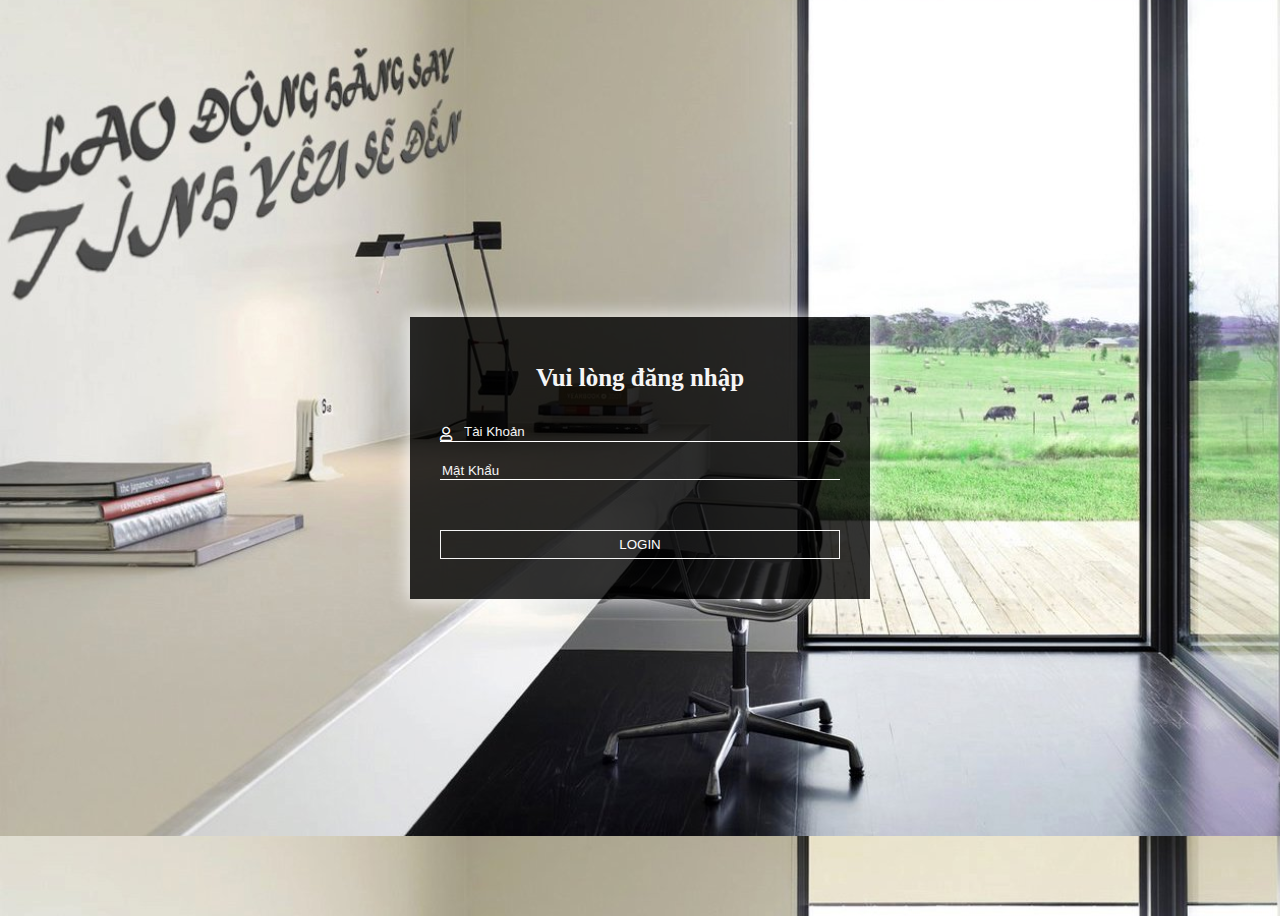
<file: index.html>
<!DOCTYPE html>
<html lang="en">
  <head>
    <meta charset="UTF-8" />
    <meta name="viewport" content="width=device-width, initial-scale=1.0" />
    <title>Hệ Thống Quản Lý Rikkei</title>
    <script>
      let userLogin = localStorage.getItem("userLogin");
      if (!userLogin) {
        window.location.href = "/login";
      }
    </script>
    <link rel="stylesheet" href="style.css" />
    <link
      href="https://cdn.jsdelivr.net/npm/bootstrap@5.3.3/dist/css/bootstrap.min.css"
      rel="stylesheet"
      integrity="sha384-QWTKZyjpPEjISv5WaRU9OFeRpok6YctnYmDr5pNlyT2bRjXh0JMhjY6hW+ALEwIH"
      crossorigin="anonymous"
    />
  </head>
  <body>
    <div class="container-fluid p-0">
      <header
        class="d-flex justify-content-between align-items-center p-3 border-bottom"
      >
        <div class="logo">
          <a href="/"> <img src="/img/logo.png" alt="Logo Rikkei Academy" /></a>
        </div>
        <h1 class="text-center flex-grow-1">HỆ THỐNG QUẢN LÝ CỦA RIKKEI</h1>
        <div class="d-flex align-items-center">
          <p class="mb-0 me-3">Xin chào: <b class="nickNameLogin"></b></p>
          <!-- Button trigger modal -->
          <button
            type="button"
            class="btn btn-sm btn-outline-secondary"
            data-bs-toggle="modal"
            data-bs-target="#exampleModal"
          >
            Đăng Xuất
          </button>

          <!-- Modal -->
          <div
            class="modal fade"
            id="exampleModal"
            tabindex="-1"
            aria-labelledby="exampleModalLabel"
            aria-hidden="true"
          >
            <div class="modal-dialog">
              <div class="modal-content">
                <div class="modal-header">
                  <h1 class="modal-title fs-5" id="exampleModalLabel">
                    Thông Báo
                  </h1>
                  <button
                    type="button"
                    class="btn-close"
                    data-bs-dismiss="modal"
                    aria-label="Close"
                  ></button>
                </div>
                <div class="modal-body">
                  <b class="nickNameLogin">
                    Bạn có thực sự muốn đăng xuất khỏi trang quản lý không ?</b
                  >
                </div>
                <div class="modal-footer">
                  <button
                    type="button"
                    class="btn btn-secondary"
                    data-bs-dismiss="modal"
                  >
                    Tiếp tục ở lại
                  </button>
                  <button
                    type="button"
                    class="btn btn-primary"
                    onclick="localStorage.removeItem('userLogin'); window.location.href = '/login';"
                  >
                    Vẫn Đăng Xuất
                  </button>
                </div>
              </div>
            </div>
          </div>
        </div>
      </header>

      <div class="row">
        <nav class="col-md-2 col-lg-2 bg-light sidebar">
          <ul class="nav flex-column p-3">
            <li class="nav-item">
              <a class="nav-link active btn btn-outline-success me-2" href="/"
                >Trang Chủ</a
              >
            </li>
            <li class="nav-item">
              <a class="nav-link active" href="/categorymanager"
                >Quản Lý Danh Mục</a
              >
            </li>
            <li class="nav-item">
              <a class="nav-link active" href="/productmanager"
                >Quản Lý Sản Phẩm</a
              >
            </li>
            <li class="nav-item">
              <a class="nav-link active" href="/usermanager"
                >Quản lý tài khoản</a
              >
            </li>
          </ul>
        </nav>

        <main class="col-md-10 col-lg-10 p-4">
          <h2 class="text-center">Tổng Quan Dữ Liệu</h2>
          <div class="accordion" id="accordionExample">
            <div class="accordion-item">
              <h2 class="accordion-header" id="headingOne">
                <button
                  class="accordion-button"
                  type="button"
                  data-bs-toggle="collapse"
                  data-bs-target="#collapseOne"
                  aria-expanded="true"
                  aria-controls="collapseOne"
                >
                  #Thống Kê Danh Mục
                </button>
              </h2>
              <div
                id="collapseOne"
                class="accordion-collapse collapse show"
                aria-labelledby="headingOne"
                data-bs-parent="#accordionExample"
              >
                <div class="accordion-body">
                  <p>
                    <i>- Tổng Số Danh Mục Đang Có:</i>
                    <span class="float-end"
                      ><b id="totalCategories" class="nickNameLogin"></b
                    ></span>
                  </p>
                </div>
              </div>
            </div>
            <div class="accordion-item">
              <h2 class="accordion-header" id="headingTwo">
                <button
                  class="accordion-button collapsed"
                  type="button"
                  data-bs-toggle="collapse"
                  data-bs-target="#collapseTwo"
                  aria-expanded="false"
                  aria-controls="collapseTwo"
                >
                  <b>#Thống Kê Sản Phẩm</b>
                </button>
              </h2>
              <div
                id="collapseTwo"
                class="accordion-collapse collapse"
                aria-labelledby="headingTwo"
                data-bs-parent="#accordionExample"
              >
                <div class="accordion-body">
                  <p>
                    <i>- Tổng số Sản Phẩm</i>
                    <span class="float-end"
                      ><b id="totalProducts" class="nickNameLogin"></b
                    ></span>
                  </p>
                  <p>
                    <i>- Số Sản Phẩm Mở Bán:</i>
                    <span class="float-end"><b id="sellingProducts"></b></span>
                  </p>
                  <p>
                    <i>- Số Sản Ngưng Bán:</i>
                    <span class="float-end"><b id="stoppedProducts"></b></span>
                  </p>
                  <p>
                    <i>- Số Sản phẩm dự kiến Bán:</i>
                    <span class="float-end"><b id="pendingProducts"></b></span>
                  </p>
                </div>
              </div>
            </div>
            <div class="accordion-item">
              <h2 class="accordion-header" id="headingThree">
                <button
                  class="accordion-button collapsed"
                  type="button"
                  data-bs-toggle="collapse"
                  data-bs-target="#collapseThree"
                  aria-expanded="false"
                  aria-controls="collapseThree"
                >
                  <b>#Thống Kê Tài Khoản</b>
                </button>
              </h2>
              <div
                id="collapseThree"
                class="accordion-collapse collapse"
                aria-labelledby="headingThree"
                data-bs-parent="#accordionExample"
              >
                <div class="accordion-body">
                  <p>
                    <i>- Tổng số Tài Khoản:</i>
                    <span class="float-end"
                      ><b id="totalAccounts" class="nickNameLogin"></b
                    ></span>
                  </p>
                  <p>
                    <i>- Số tài khoản bình thường:</i>
                    <span class="float-end"><b id="normalAccounts"></b></span>
                  </p>
                  <p>
                    <i>- Số tài khoản đang bị khóa</i>
                    <span class="float-end"><b id="blockedAccounts"></b></span>
                  </p>
                </div>
              </div>
            </div>
          </div>
        </main>
      </div>

      <footer class="border-top pt-2 text-center">
        <small>Copyright Rikkei Academy @2023</small>
      </footer>
    </div>
    <script>
      let user = JSON.parse(localStorage.getItem("userLogin"));
      document.querySelector(".nickNameLogin").innerText = user.nickName;
    </script>
    <script src="main.js"></script>
    <script src="https://cdn.jsdelivr.net/npm/bootstrap@5.3.3/dist/js/bootstrap.bundle.min.js"></script>
  </body>
</html>
</file>
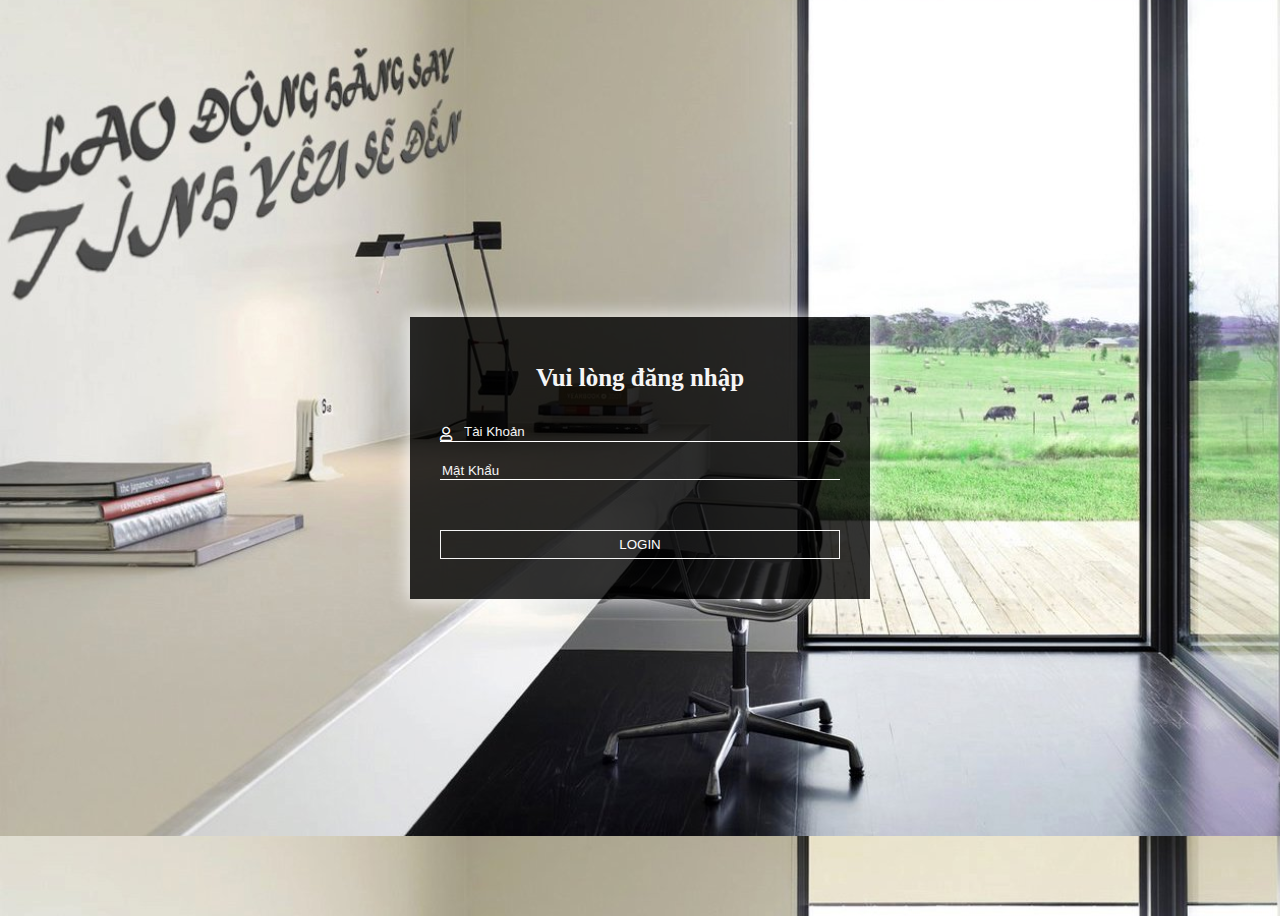
<file: categorymanager/index.html>
<!DOCTYPE html>
<html lang="en">
  <head>
    <meta charset="UTF-8" />
    <meta name="viewport" content="width=device-width, initial-scale=1.0" />
    <title>Hệ Thống Quản Lý Sinh Viên Rikkei</title>
    <script src="categorymanager.js" defer></script>
    <script>
      let userLogin = localStorage.getItem("userLogin");
      if (!userLogin) {
        window.location.href = "/login";
      }
    </script>
    <link
      href="https://cdn.jsdelivr.net/npm/bootstrap@5.3.3/dist/css/bootstrap.min.css"
      rel="stylesheet"
      integrity="sha384-QWTKZyjpPEjISv5WaRU9OFeRpok6YctnYmDr5pNlyT2bRjXh0JMhjY6hW+ALEwIH"
      crossorigin="anonymous"
    />
     <link rel="stylesheet" href="categorymanager.css" />
    <!-- <link rel="stylesheet" href="/css/style.css" /> -->
  </head>
  <body>
    <div class="container-fluid p-0">
      <header
        class="d-flex justify-content-between align-items-center p-3 border-bottom"
      >
        <div class="logo">
          <a href="/"> <img src="/img/logo.png" alt="Logo Rikkei Academy" /></a>
        </div>
        <h1 class="text-center flex-grow-1">HỆ THỐNG QUẢN LÝ CỦA RIKKEI</h1>
        <div class="d-flex align-items-center">
          <p class="mb-0 me-3">Xin chào: <b class="nickNameLogin"></b></p>
          <!-- Button trigger modal -->
          <button
            type="button"
            class="btn btn-sm btn-outline-secondary"
            data-bs-toggle="modal"
            data-bs-target="#exampleModal"
          >
            Đăng Xuất
          </button>

          <!-- Modal -->
          <div
            class="modal fade"
            id="exampleModal"
            tabindex="-1"
            aria-labelledby="exampleModalLabel"
            aria-hidden="true"
          >
            <div class="modal-dialog">
              <div class="modal-content">
                <div class="modal-header">
                  <h1 class="modal-title fs-5" id="exampleModalLabel">
                    Thông Báo
                  </h1>
                  <button
                    type="button"
                    class="btn-close"
                    data-bs-dismiss="modal"
                    aria-label="Close"
                  ></button>
                </div>
                <div class="modal-body">
                  <b class="nickNameLogin">
                    Bạn có thực sự muốn đăng xuất khỏi trang quản lý không ?</b
                  >
                </div>
                <div class="modal-footer">
                  <button
                    type="button"
                    class="btn btn-secondary"
                    data-bs-dismiss="modal"
                  >
                    Tiếp tục ở lại
                  </button>
                  <button
                    type="button"
                    class="btn btn-primary"
                    onclick="localStorage.removeItem('userLogin'); window.location.href = '/login';"
                  >
                    Vẫn Đăng Xuất
                  </button>
                </div>
              </div>
            </div>
          </div>
        </div>
      </header>

      <div class="row">
        <nav class="col-md-2 col-lg-2 bg-light sidebar">
          <ul class="nav flex-column p-3">
            <li class="nav-item">
              <a class="nav-link active" href="/">
                Trang Chủ
              </a>
            </li>
            <li class="nav-item">
              <a class="nav-link active btn btn-outline-success me-2" href="">
                 Quản Lý Danh Mục
              </a>
            </li>
            <li class="nav-item">
              <a class="nav-link active" href="/productmanager">
                 Quản Lý Sản Phẩm
              </a>
            </li>
            <li class="nav-item">
              <a class="nav-link active" href="/usermanager">
                 Quản lý tài khoản
              </a>
            </li>
          </ul>
        </nav>

        <main class="col-md-10 col-lg-10 p-4">
          
          <div class="content_box">
            <h2 class="h2-title">Quản Lý Danh Mục</h2>
            <button class="btn btn-success" onclick="showAddModal()">
              Thêm Danh Mục
            </button>
            <input
              type="text"
              id="searchInput"
              placeholder="Tìm kiếm"
              oninput="searchCategories()"
              class="form-control my-3"
            />
            <select
              id="sortOptions"
              onchange="sortCategories()"
              class="form-select mb-3"
            >
              <option value="name">Sắp xếp theo tên</option>
              <option value="createdAt">Sắp xếp theo^^</option>
            </select>
            <table class="table table-success table-striped">
              <thead>
                <tr>
                  <th>#</th>
                  <th>Tên Danh Mục</th>
                  <th>Hành Động</th>
                </tr>
              </thead>
              <tbody id="categoryList"></tbody>
            </table>
            <div class="pagination">
              <button class="btn btn-light" onclick="prevPage()">Prev</button>
              <span id="pageInfo"></span>
              <button class="btn btn-light" onclick="nextPage()">Next</button>
            </div>
          </div>
        </main>
    <div id="addEditModal" class="modal">
      <div class="modal-content">
        <span class="close" onclick="hideAddEditModal()">&times;</span>
        <h2 id="modalTitle">Thêm Danh Mục</h2>
        <form id="categoryForm" onsubmit="submitCategoryForm(event)">
          <input type="hidden" id="categoryId" />
          <div class="mb-3">
            <label for="categoryName" class="form-label">Tên Danh Mục</label>
            <input
              type="text"
              id="categoryName"
              class="form-control"
              required
            />
          </div>
          <button type="submit" class="btn btn-primary">Lưu</button>
        </main>
      </div>
      <footer class="border-top pt-2 text-center">
        <small>Copyright Rikkei Academy @2023</small>
      </footer>
    </div>
    <script>
      let user = JSON.parse(localStorage.getItem("userLogin"));
      document.querySelector(".nickNameLogin").innerText = user.nickName;
    </script>
    <script src="https://cdn.jsdelivr.net/npm/bootstrap@5.3.3/dist/js/bootstrap.bundle.min.js"></script>
  </body>
</html>
</file>
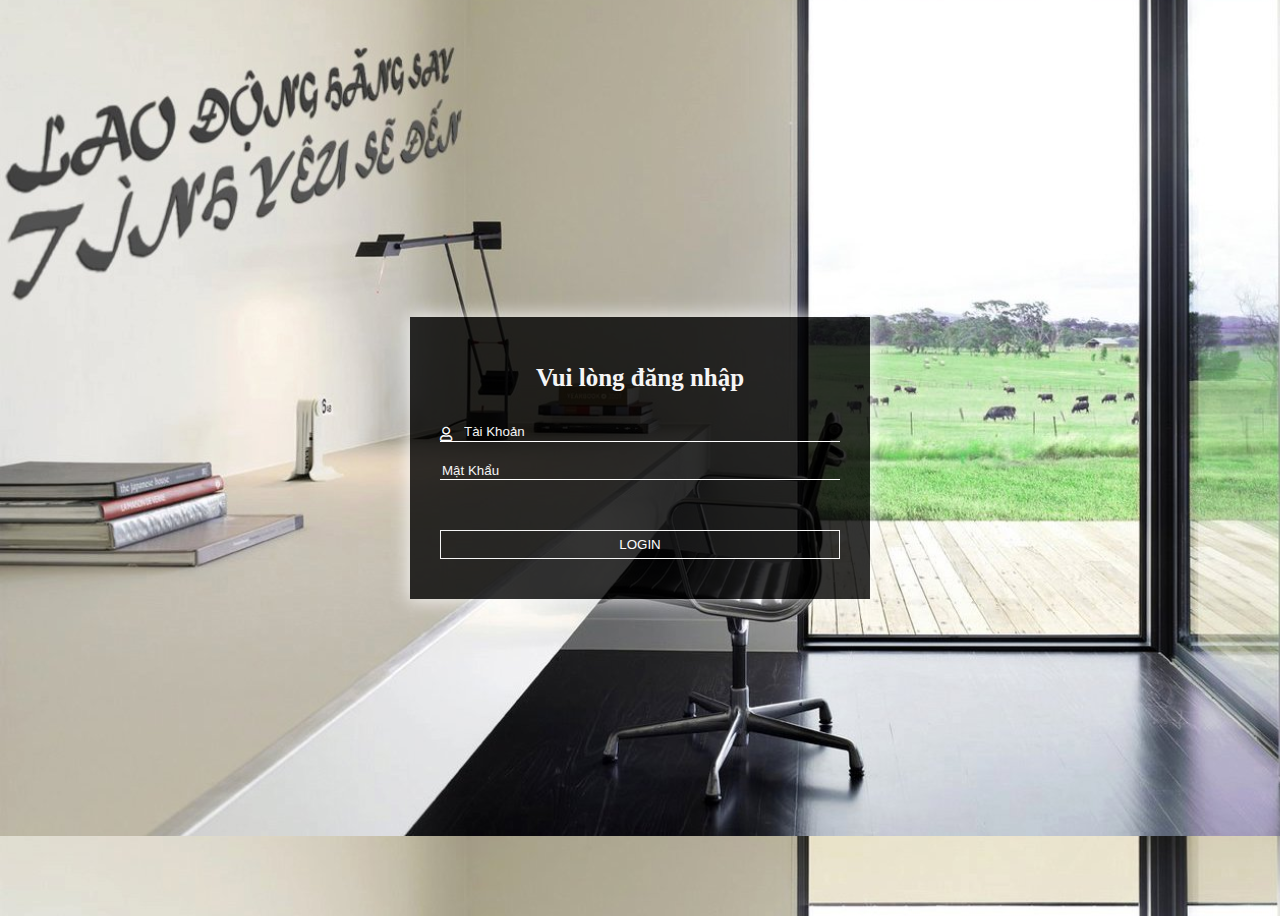
<file: img/index.html>
<!DOCTYPE html>
<html lang="en">
  <head>
    <meta charset="UTF-8" />
    <meta name="viewport" content="width=device-width, initial-scale=1.0" />
    <title>Document</title>
    <script>
      window.location.href = "../index.html";
    </script>
  </head>
  <body></body>
</html>
</file>
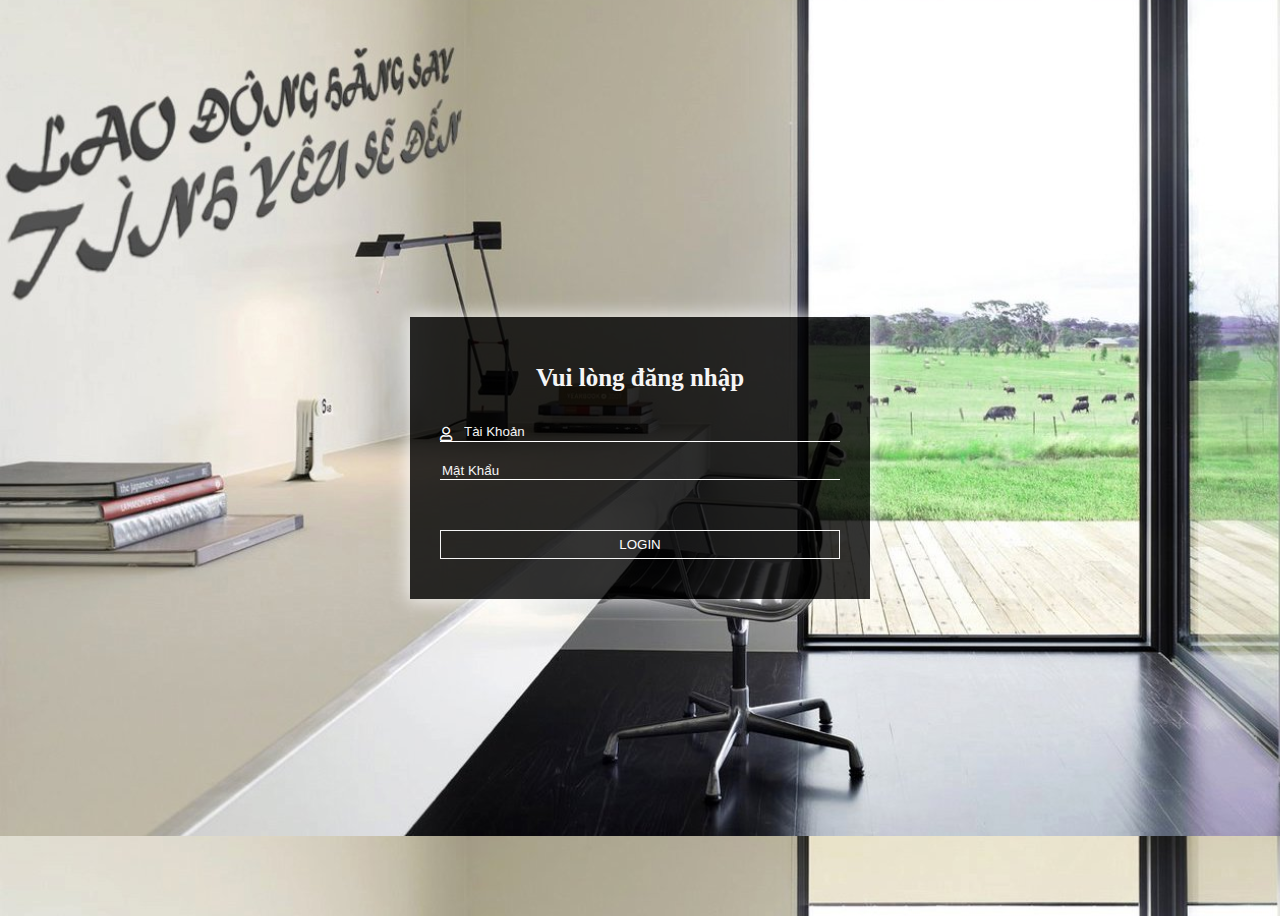
<file: login/index.html>
<!DOCTYPE html>
<html lang="en">
  <head>
    <meta charset="UTF-8" />
    <meta name="viewport" content="width=device-width, initial-scale=1.0" />
    <title>Đăng Nhập</title>
    <script src="main.js"></script>
    <script>
      //kiểm tra xem đã đăng nhập chưa, nếu rồi thì chuyển sang trang chủ
      let userLogin = localStorage.getItem("userLogin");
      if (userLogin) {
        window.location.href = "/";
      }
    </script>
    <link rel="stylesheet" href="style.css" />

    <link
      rel="stylesheet"
      href="https://pro.fontawesome.com/releases/v5.10.0/css/all.css"
    />
  </head>
  <body>
   <div id="wrapper">
        <form onsubmit="login(event)" action="" id="form-login">
          <h1 class="form-heading">Vui lòng đăng nhập</h1>
          <div class="form-group">
            <i class="far fa-user"></i>
            <input
              name="userName"
              type="text"
              class="form-input"
              placeholder="Tài Khoản"
            />
          </div>
          <div class="form-group">
            <input
              name="password"
              type="password"
              class="form-input"
              placeholder="Mật Khẩu"
            />
          </div>
          <button type="submit" class="form-submit">login</button>
   </div>
    </form>
  </body>
  <!-- <script src="https://code.jquery.com/jquery-3.6.0.js"></script> -->
  <!-- <script src="../js/app.js"></script> -->
</html>
</file>
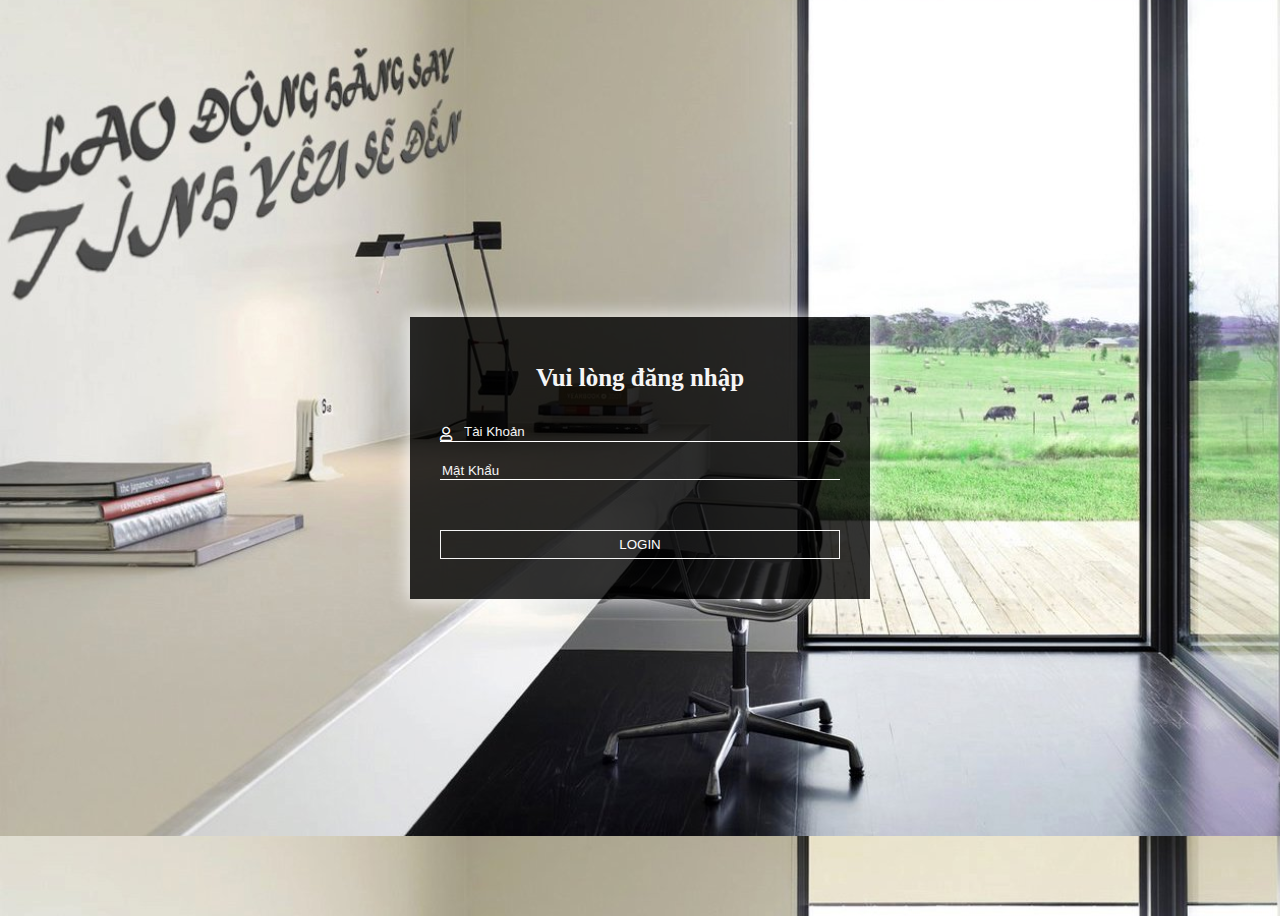
<file: productmanager/index.html>
<!DOCTYPE html>
<html lang="en">
  <head>
    <meta charset="UTF-8" />
    <meta name="viewport" content="width=device-width, initial-scale=1.0" />
    <title>Hệ Thống Quản Lý Sinh Viên Rikkei</title>
    <script src="productmanager.js" defer></script>
    <script>
      let userLogin = localStorage.getItem("userLogin");
      if (!userLogin) {
        window.location.href = "/login";
      }
    </script>
    <link
      href="https://cdn.jsdelivr.net/npm/bootstrap@5.3.3/dist/css/bootstrap.min.css"
      rel="stylesheet"
      integrity="sha384-QWTKZyjpPEjISv5WaRU9OFeRpok6YctnYmDr5pNlyT2bRjXh0JMhjY6hW+ALEwIH"
      crossorigin="anonymous"
    />
    <link rel="stylesheet" href="productmanager.css" />
    <!-- <link rel="stylesheet" href="/css/style.css" /> -->
  </head>
  <body>
    <div class="container-fluid p-0">
      <header
        class="d-flex justify-content-between align-items-center p-3 border-bottom"
      >
        <div class="logo">
          <a href="/"> <img src="/img/logo.png" alt="Logo Rikkei Academy" /></a>
        </div>
        <h1 class="text-center flex-grow-1">HỆ THỐNG QUẢN LÝ CỦA RIKKEI</h1>
        <div class="d-flex align-items-center">
          <p class="mb-0 me-3">Xin chào: <b class="nickNameLogin"></b></p>
          <!-- Button trigger modal -->
          <button
            type="button"
            class="btn btn-sm btn-outline-secondary"
            data-bs-toggle="modal"
            data-bs-target="#exampleModal"
          >
            Đăng Xuất
          </button>

          <!-- Modal -->
          <div
            class="modal fade"
            id="exampleModal"
            tabindex="-1"
            aria-labelledby="exampleModalLabel"
            aria-hidden="true"
          >
            <div class="modal-dialog">
              <div class="modal-content">
                <div class="modal-header">
                  <h1 class="modal-title fs-5" id="exampleModalLabel">
                    Thông Báo
                  </h1>
                  <button
                    type="button"
                    class="btn-close"
                    data-bs-dismiss="modal"
                    aria-label="Close"
                  ></button>
                </div>
                <div class="modal-body">
                  <b class="nickNameLogin">
                    Bạn có thực sự muốn đăng xuất khỏi trang quản lý không ?</b
                  >
                </div>
                <div class="modal-footer">
                  <button
                    type="button"
                    class="btn btn-secondary"
                    data-bs-dismiss="modal"
                  >
                    Tiếp tục ở lại
                  </button>
                  <button
                    type="button"
                    class="btn btn-primary"
                    onclick="localStorage.removeItem('userLogin'); window.location.href = '/login';"
                  >
                    Vẫn Đăng Xuất
                  </button>
                </div>
              </div>
            </div>
          </div>
        </div>
      </header>

      <div class="row">
        <nav class="col-md-2 col-lg-2 bg-light sidebar">
          <ul class="nav flex-column p-3">
            <li class="nav-item">
              <a class="nav-link active" href="/"> Trang Chủ </a>
            </li>
            <li class="nav-item">
              <a class="nav-link active" href="/categorymanager">
                Quản lý Danh Mục
              </a>
            </li>
            <li class="nav-item">
              <a class="nav-link active btn btn-outline-success me-2" href="">
                Quản Lý Sản Phẩm
              </a>
            </li>
            <li class="nav-item">
              <a class="nav-link active" href="/usermanager">
                Quản lý tài khoản
              </a>
            </li>
          </ul>
        </nav>

        <main class="col-md-10 col-lg-10 p-4">
          <div class="content_box">
            <h2>Quản Lý Sản Phẩm</h2>
            <button class="btn btn-success" onclick="showAddModal()">
              Thêm Sản Phẩm
            </button>
            <input
              type="text"
              id="searchInput"
              placeholder="Tìm kiếm"
              oninput="searchProducts()"
              class="form-control my-3"
            />
            <select
              id="sortOptions"
              onchange="sortProducts()"
              class="form-select mb-3"
            >
              <option value="name">Sắp xếp theo tên</option>
              <option value="status">Sắp xếp theo trạng thái</option>
            </select>
            <table class="table table-success table-striped">
              <thead>
                <tr>
                  <th>#</th>
                  <th>Tên Sản Phẩm</th>
                  <th>Danh Mục</th>
                  <th>Trạng Thái</th>
                  <th>Hành Động</th>
                </tr>
              </thead>
              <tbody id="productList"></tbody>
            </table>
            <div class="pagination">
              <button class="btn btn-light" onclick="prevPage()">Prev</button>
              <span id="pageInfo"></span>
              <button class="btn btn-light" onclick="nextPage()">Next</button>
            </div>
          </div>
        </main>
        <div id="addEditModal" class="modal">
          <div class="modal-content">
            <span class="close" onclick="hideAddEditModal()">&times;</span>
            <h2 id="modalTitle">Thêm Sản Phẩm</h2>
            <form id="productForm" onsubmit="submitProductForm(event)">
              <input type="hidden" id="productId" />
              <div class="mb-3">
                <label for="productName" class="form-label">Tên Sản Phẩm</label>
                <input
                  type="text"
                  id="productName"
                  class="form-control"
                  required
                />
              </div>
              <div class="mb-3">
                <label for="productCategory" class="form-label">Danh Mục</label>
                <select
                  id="productCategory"
                  class="form-select"
                  required
                ></select>
              </div>
              <div class="mb-3">
                <label for="productStatus" class="form-label">Trạng Thái</label>
                <select id="productStatus" class="form-select" required>
                  <option class="text-success" value="sellingProducts">
                    Đang Bán
                  </option>
                  <option
                    class="text-danger text-decoration-line-through"
                    value="stoppedProducts"
                  >
                    Đã Kết Thúc
                  </option>
                  <option class="text-warning" value="Sắp Mở">Sắp Mở</option>
                </select>
              </div>
              <button type="submit" class="btn btn-primary">Lưu</button>
            </form>
          </div>
        </div>
      </div>

      <footer class="border-top pt-2 text-center">
        <small>Copyright Rikkei Academy @2023</small>
      </footer>
    </div>
    <script>
      let user = JSON.parse(localStorage.getItem("userLogin"));
      document.querySelector(".nickNameLogin").innerText = user.nickName;
    </script>
    <script src="https://cdn.jsdelivr.net/npm/bootstrap@5.3.3/dist/js/bootstrap.bundle.min.js"></script>
  </body>
</html>
</file>
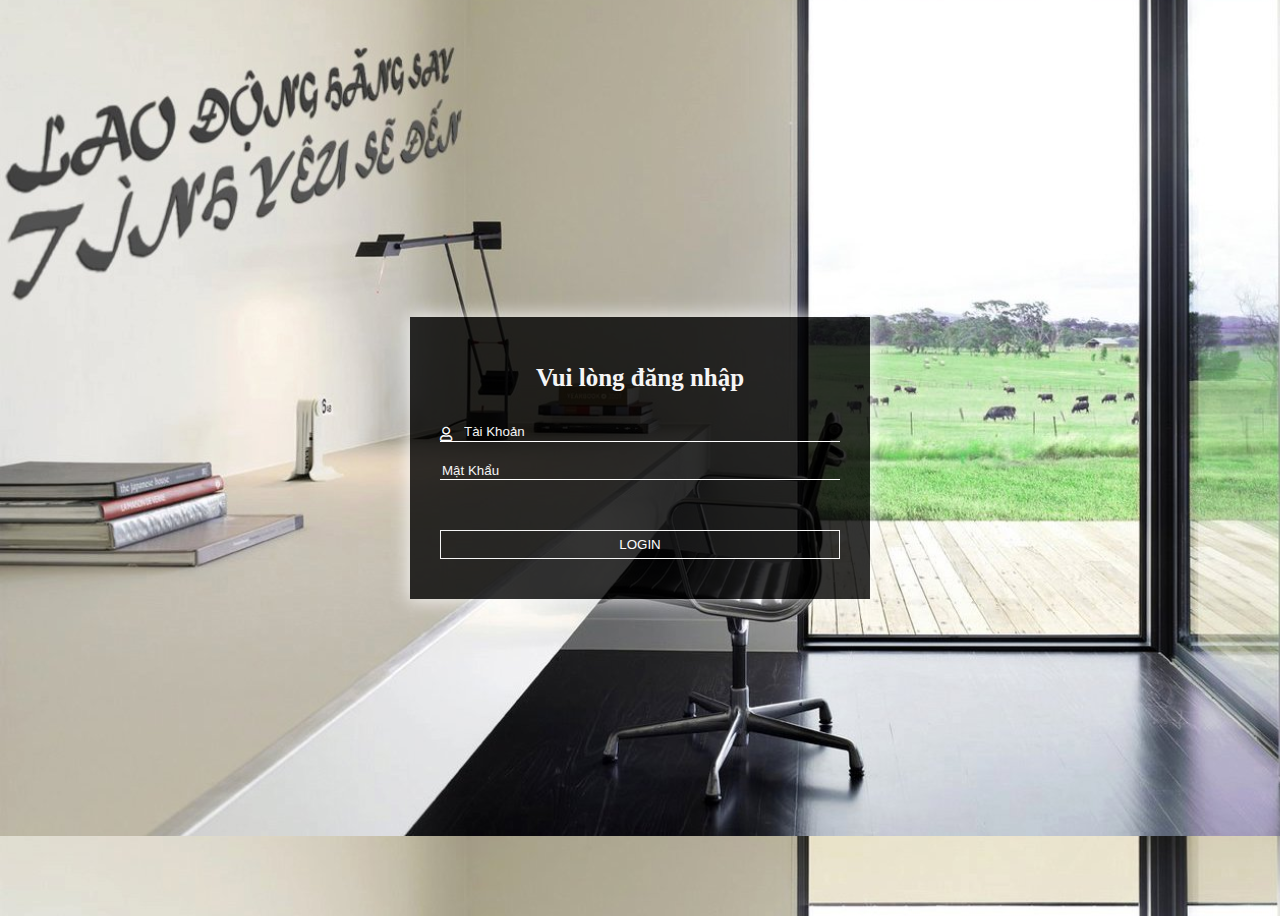
<file: usermanager/index.html>
<!DOCTYPE html>
<html lang="en">
  <head>
    <meta charset="UTF-8" />
    <meta name="viewport" content="width=device-width, initial-scale=1.0" />
    <title>Quản Lý Tài Khoản</title>
    <script>
      let userLogin = localStorage.getItem("userLogin");
      if (!userLogin) {
        window.location.href = "/login";
      }
    </script>
    <link rel="stylesheet" href="usermanager.css" />
    <script src="usermanager.js" defer></script>
    <link
      href="https://cdn.jsdelivr.net/npm/bootstrap@5.3.3/dist/css/bootstrap.min.css"
      rel="stylesheet"
      integrity="sha384-QWTKZyjpPEjISv5WaRU9OFeRpok6YctnYmDr5pNlyT2bRjXh0JMhjY6hW+ALEwIH"
      crossorigin="anonymous"
    />
  </head>
  <body>
    <div class="container-fluid p-0">
      <header
        class="d-flex justify-content-between align-items-center p-3 border-bottom"
      >
        <div class="logo">
          <a href="/">
            <img src="../img/logo.png" alt="Logo Rikkei Academy"
          /></a>
        </div>
        <h1 class="text-center flex-grow-1">HỆ THỐNG QUẢN LÝ CỦA RIKKEI</h1>
        <div class="d-flex align-items-center">
          <p class="mb-0 me-3">Xin chào: <b class="userNameLogin"></b></p>
          <!-- Button trigger modal -->
          <button
            type="button"
            class="btn btn-sm btn-outline-secondary"
            data-bs-toggle="modal"
            data-bs-target="#exampleModal"
          >
            Đăng Xuất
          </button>

          <!-- Modal -->
          <div
            class="modal fade"
            id="exampleModal"
            tabindex="-1"
            aria-labelledby="exampleModalLabel"
            aria-hidden="true"
          >
            <div class="modal-dialog">
              <div class="modal-content">
                <div class="modal-header">
                  <h1 class="modal-title fs-5" id="exampleModalLabel">
                    Thông Báo
                  </h1>
                  <button
                    type="button"
                    class="btn-close"
                    data-bs-dismiss="modal"
                    aria-label="Close"
                  ></button>
                </div>
                <div class="modal-body">
                  <b class="nickNameLogin">
                    Bạn có thực sự muốn đăng xuất khỏi trang quản lý không ?</b
                  >
                </div>
                <div class="modal-footer">
                  <button
                    type="button"
                    class="btn btn-secondary"
                    data-bs-dismiss="modal"
                  >
                    Tiếp tục ở lại
                  </button>
                  <button
                    type="button"
                    class="btn btn-primary"
                    onclick="localStorage.removeItem('userLogin'); window.location.href = '/login';"
                  >
                    Vẫn Đăng Xuất
                  </button>
                </div>
              </div>
            </div>
          </div>
        </div>
      </header>

      <div class="row">
        <nav class="col-md-2 col-lg-2 bg-light sidebar">
          <ul class="nav flex-column p-3">
            <li class="nav-item">
              <a class="nav-link active" href="/">Trang Chủ</a>
            </li>
            <li class="nav-item">
              <a class="nav-link active" href="/categorymanager"
                >Quản Lý Danh Mục</a
              >
            </li>
            <li class="nav-item">
              <a class="nav-link active" href="/productmanager"
                >Quản Lý Sản Phẩm</a
              >
            </li>
            <li class="nav-item">
              <a class="nav-link active btn btn-outline-success me-2" href=""
                >Quản lý tài khoản</a
              >
            </li>
          </ul>
        </nav>

        <main class="col-md-10 col-lg-10 p-4">
          <div class="content_box">
            <h2 class="text-center">Quản Lý Tài Khoản</h2>
            <button class="btn btn-success" onclick="showAddModal()">
              Thêm Tài Khoản
            </button>
            <input
              type="text"
              id="searchInput"
              placeholder="Tìm kiếm"
              oninput="searchUsers()"
              class="form-control my-3"
            />
            <select
              id="sortOptions"
              onchange="sortUsers()"
              class="form-select mb-3"
            >
              <option value="userName">Sắp xếp theo tên</option>
              <option value="status">Sắp xếp theo trạng thái</option>
            </select>
            <table class="table table-success table-striped">
              <thead>
                <tr>
                  <th>#</th>
                  <th>Tên Tài Khoản</th>
                  <th>Nick Name</th>
                  <th>Trạng Thái</th>
                  <th>Hành Động</th>
                </tr>
              </thead>
              <tbody id="userList"></tbody>
            </table>
            <div class="pagination">
              <button class="btn btn-light" onclick="prevPage()">Prev</button>
              <span id="pageInfo"></span>
              <button class="btn btn-light" onclick="nextPage()">Next</button>
            </div>
          </div>
        </main>
      </div>

      <div id="addEditModal" class="modal">
        <div class="modal-content">
          <span class="close" onclick="hideAddEditModal()">&times;</span>
          <h2 id="modalTitle">Thêm Tài Khoản</h2>
          <form id="userForm" onsubmit="submitUserForm(event)">
            <input type="hidden" id="userId" />
            <div class="mb-3">
              <label for="userName" class="form-label">Tên Tài Khoản</label>
              <input type="text" id="userName" class="form-control" required />
            </div>
            <div class="mb-3">
              <label for="nickName" class="form-label">Biệt Danh</label>
              <input type="text" id="nickName" class="form-control" required />
            </div>
            <div class="mb-3">
              <label for="userPassword" class="form-label">Mật Khẩu</label>
              <input
                type="password"
                id="userPassword"
                class="form-control"
                required
              />
            </div>
            <button type="submit" class="btn btn-primary">Lưu</button>
          </form>
        </div>
      </div>

      <footer class="border-top pt-2 text-center">
        <small>Copyright Rikkei Academy @2023</small>
      </footer>
    </div>
    <script>
      let user = JSON.parse(localStorage.getItem("userLogin"));
      document.querySelector(".userNameLogin").innerText = user.nickName;
    </script>
    <script src="https://cdn.jsdelivr.net/npm/bootstrap@5.3.3/dist/js/bootstrap.bundle.min.js"></script>
  </body>
</html>
</file>
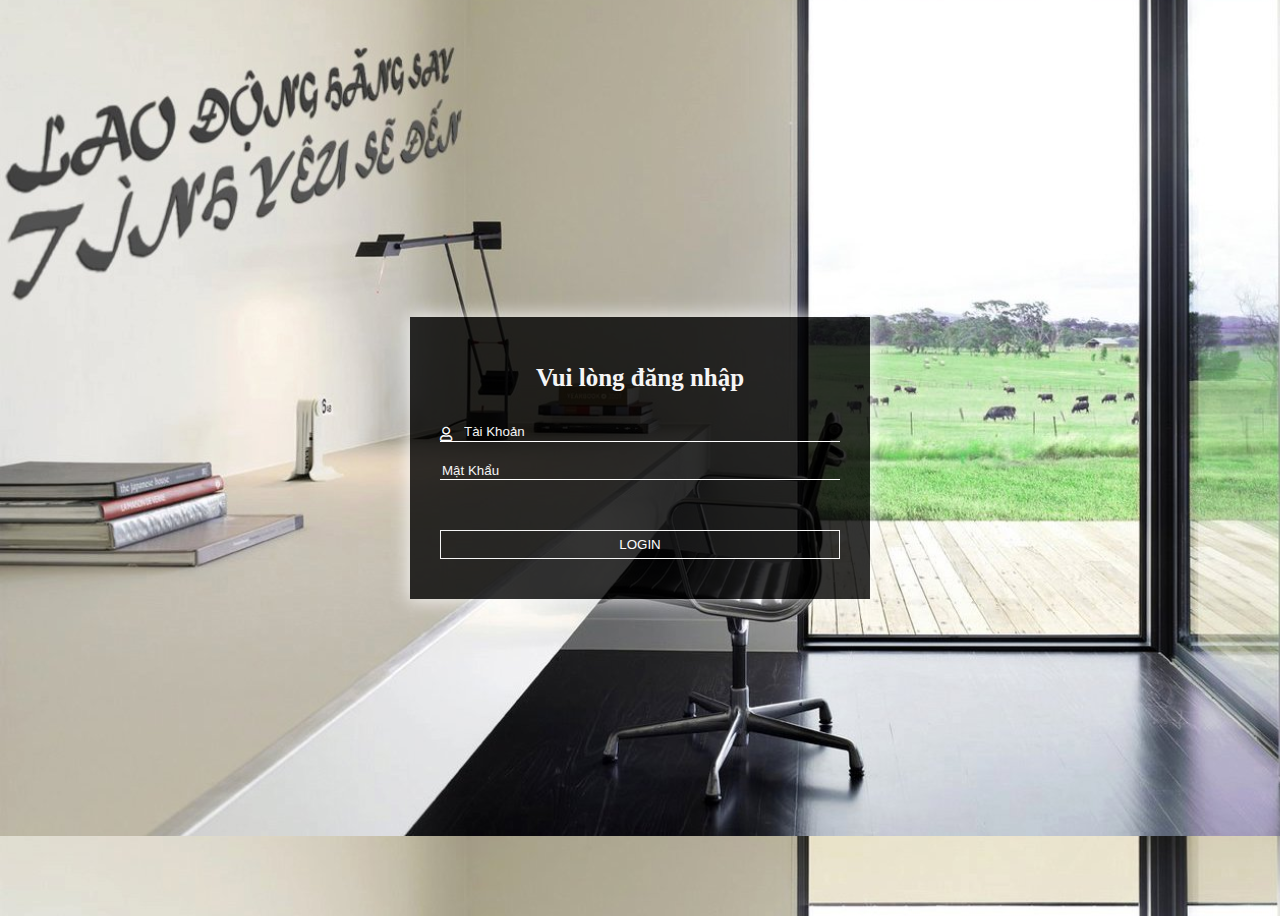
<file: account_page.html>
<!DOCTYPE html>
<html lang="en">
  <head>
    <meta charset="UTF-8" />
    <meta name="viewport" content="width=device-width, initial-scale=1.0" />
    <title>Hệ Thống Quản Lý Sinh Viên Rikkei</title>
    <script>
      let userLogin = localStorage.getItem("userLogin");
      if (!userLogin) {
        window.location.href = "/login";
      }
    </script>
    <link
      href="https://cdn.jsdelivr.net/npm/bootstrap@5.3.3/dist/css/bootstrap.min.css"
      rel="stylesheet"
      integrity="sha384-QWTKZyjpPEjISv5WaRU9OFeRpok6YctnYmDr5pNlyT2bRjXh0JMhjY6hW+ALEwIH"
      crossorigin="anonymous"
    />
    <link rel="stylesheet" href="/css/style.css" />
  </head>
  <body>
    <div class="container-fluid p-0">
      <header
        class="d-flex justify-content-between align-items-center p-3 border-bottom"
      >
        <div class="logo">
          <img src="./img/logo.png" alt="Logo Rikkei Academy" />
        </div>
        <h1 class="text-center flex-grow-1">
          HỆ THỐNG QUẢN LÝ SINH VIÊN RIKKEI
        </h1>
        <div class="d-flex align-items-center">
          <p class="mb-0 me-3">Xin chào: <b class="userNameLogin"></b></p>
          <button
            class="btn btn-light"
            onclick="localStorage.removeItem('userLogin'); window.location.href = '/login';"
          >
            Đăng xuất
          </button>
        </div>
      </header>

      <div class="row">
        <nav class="col-md-2 col-lg-2 bg-light sidebar">
          <ul class="nav flex-column p-3">
            <li class="nav-item">
              <a class="nav-link active" href="/">
                <span>icon</span> Bảng điều khiển
              </a>
            </li>
            <li class="nav-item">
              <a class="nav-link active" href="course_page.html">
                <span>icon</span> Quản lý khóa học
              </a>
            </li>
            <li class="nav-item">
              <a class="nav-link active" href="class_page.html">
                <span>icon</span> Quản lý lớp học
              </a>
            </li>
            <li class="nav-item">
              <a class="nav-link active" href="student_page.html">
                <span>icon</span> Quản lý sinh viên
              </a>
            </li>
            <li class="nav-item">
              <a class="nav-link active" href="#">
                <span>icon</span> Quản lý tài khoản
              </a>
            </li>
          </ul>
        </nav>

        <main class="col-md-10 col-lg-10 p-4">
          <h2>Đang Cập Nhật</h2>
        </main>
      </div>

      <footer class="border-top pt-2 text-center">
        <small>Copyright Rikkei Academy @2023</small>
      </footer>
    </div>
    <script>
      let user = JSON.parse(localStorage.getItem("userLogin"));
      document.querySelector(".userNameLogin").innerText = user.userName;
    </script>
    <script src="https://cdn.jsdelivr.net/npm/bootstrap@5.3.3/dist/js/bootstrap.bundle.min.js"></script>
  </body>
</html>
</file>
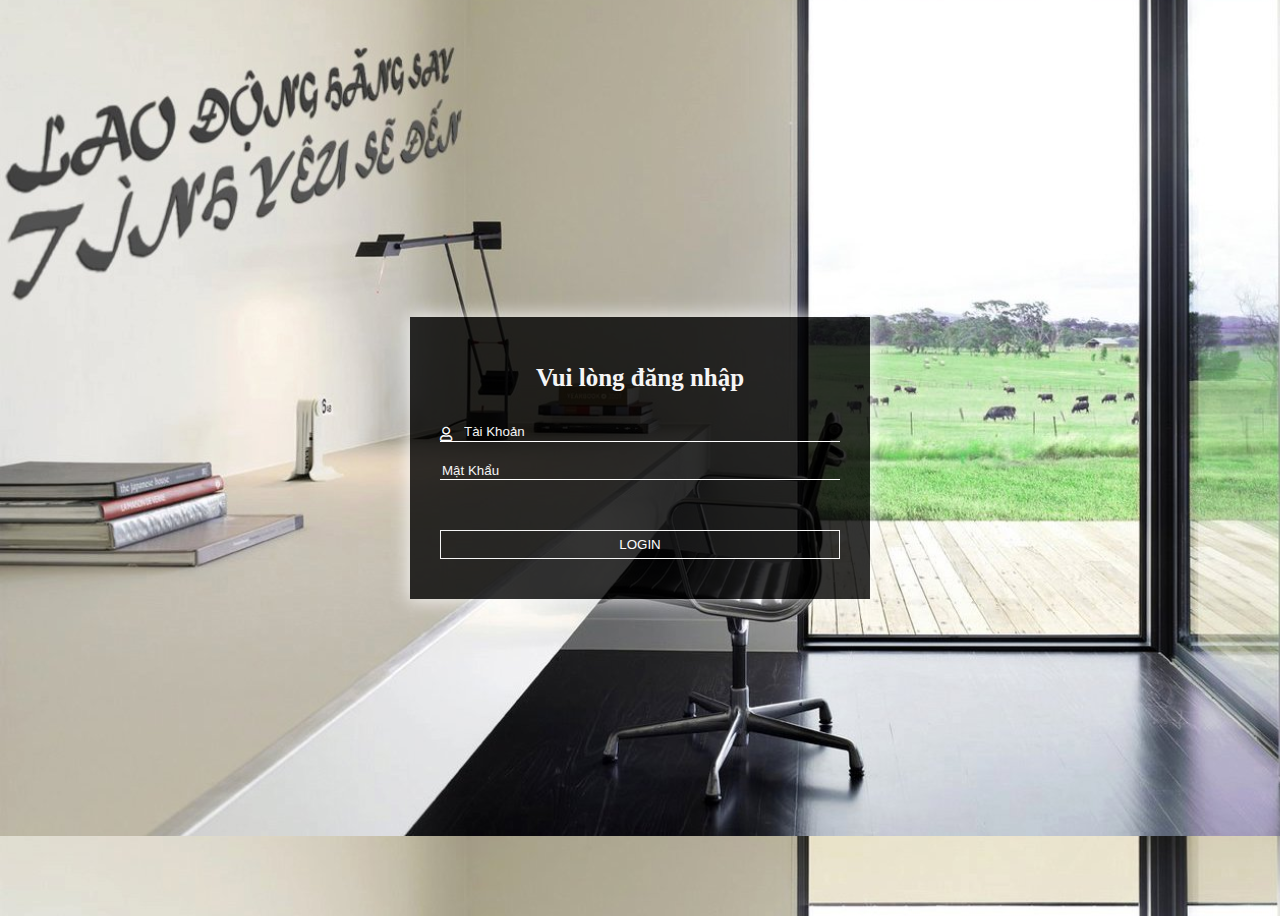
<file: course_page.html>
<!DOCTYPE html>
<html lang="en">
  <head>
    <meta charset="UTF-8" />
    <meta name="viewport" content="width=device-width, initial-scale=1.0" />
    <title>Hệ Thống Quản Lý Sinh Viên Rikkei</title>
    <script>
      let userLogin = localStorage.getItem("userLogin");
      if (!userLogin) {
        window.location.href = "/login";
      }
    </script>
    <link
      href="https://cdn.jsdelivr.net/npm/bootstrap@5.3.3/dist/css/bootstrap.min.css"
      rel="stylesheet"
      integrity="sha384-QWTKZyjpPEjISv5WaRU9OFeRpok6YctnYmDr5pNlyT2bRjXh0JMhjY6hW+ALEwIH"
      crossorigin="anonymous"
    />
    <link rel="stylesheet" href="/css/style.css" />
  </head>
  <body>
    <div class="container-fluid p-0">
      <header
        class="d-flex justify-content-between align-items-center p-3 border-bottom"
      >
        <div class="logo">
          <img src="./img/logo.png" alt="Logo Rikkei Academy" />
        </div>
        <h1 class="text-center flex-grow-1">
          HỆ THỐNG QUẢN LÝ SINH VIÊN RIKKEI
        </h1>
        <div class="d-flex align-items-center">
          <p class="mb-0 me-3">Xin chào: <b class="userNameLogin"></b></p>
          <button
            class="btn btn-light"
            onclick="localStorage.removeItem('userLogin'); window.location.href = '/login';"
          >
            Đăng xuất
          </button>
        </div>
      </header>

      <div class="row">
        <nav class="col-md-2 col-lg-2 bg-light sidebar">
          <ul class="nav flex-column p-3">
            <li class="nav-item">
              <a class="nav-link active" href="/">
                <span>icon</span> Bảng điều khiển
              </a>
            </li>
            <li class="nav-item">
              <a class="nav-link active" href="#">
                <span>icon</span> Quản lý khóa học
              </a>
            </li>
            <li class="nav-item">
              <a class="nav-link active" href="class_page.html">
                <span>icon</span> Quản lý lớp học
              </a>
            </li>
            <li class="nav-item">
              <a class="nav-link active" href="student_page.html">
                <span>icon</span> Quản lý sinh viên
              </a>
            </li>
            <li class="nav-item">
              <a class="nav-link active" href="account_page.html">
                <span>icon</span> Quản lý tài khoản
              </a>
            </li>
          </ul>
        </nav>

        <main class="col-md-10 col-lg-10 p-4">
          <h2>Đang Cập Nhật</h2>
        </main>
      </div>

      <footer class="border-top pt-2 text-center">
        <small>Copyright Rikkei Academy @2023</small>
      </footer>
    </div>
    <script>
      let user = JSON.parse(localStorage.getItem("userLogin"));
      document.querySelector(".userNameLogin").innerText = user.userName;
    </script>
    <script src="https://cdn.jsdelivr.net/npm/bootstrap@5.3.3/dist/js/bootstrap.bundle.min.js"></script>
  </body>
</html>
</file>
<file: style.css>
/* Style.css for Index */

/* body {
  font-family: Arial, sans-serif;
} */

body {
  font-family: "Roboto", sans-serif;
  background: url("background.webp") no-repeat center center fixed;
  background-size: cover;
  margin: 0;
  padding: 0;
  box-sizing: border-box;
}
header {
  background-color: #f8f9fa;
}

header .logo img {
  height: 50px;
}

header h1 {
  margin: 0;
  font-size: 1.5rem;
}

.sidebar {
  background-color: #343a40;
  min-height: 100vh;
}

.sidebar .nav-link {
  color: white;
}

.sidebar .nav-link.active {
  /* background-color: #ffc107; */
  color: black;
}

.sidebar .nav-link:hover {
  background-color: #ffc107;
  color: black;
}

.main {
  padding: 20px;
}

.mb-4 {
  margin-bottom: 1.5rem;
}

.float-end {
  float: right;
}

footer {
  background-color: #f8f9fa;
  border-top: 1px solid #e7e7e7;
}

footer p {
  margin: 0;
}
.nickNameLogin {
  color: red;
}
</file>
<file: categorymanager/categorymanager.css>
/* categorymanager.css */
body {
  font-family: "Roboto", sans-serif;
  background: url("../background.webp") no-repeat center center fixed;
  background-size: cover;
  margin: 0;
  padding: 0;
  box-sizing: border-box;
}
categorymanager.css body {
  font-family: Arial, sans-serif;
}

header {
  background-color: #f8f9fa;
}

header .logo img {
  height: 50px;
}

header h1 {
  margin: 0;
  font-size: 1.5rem;
}

.sidebar .nav-link {
  color: white;
}

.sidebar .nav-link.active {
  color: black;
}

.sidebar .nav-link:hover {
  background-color: #ffc107;
  color: black;
}

.sidebar .nav-link:hover {
  background-color: #ffc107;
  color: black;
}

.content_box {
  margin-top: 20px;
}

/* .modal {
  display: none;
  position: fixed;
  z-index: 1;
  left: 0;
  top: 0;
  width: 100%;
  height: 100%;
  overflow: auto;
  background-color: rgb(0, 0, 0);
  background-color: rgba(0, 0, 0, 0.4);
} */

.modal-content {
  background-color: #fefefe;
  margin: 15% auto;
  padding: 20px;
  border: 1px solid #888;
  width: 80%;
}

.close {
  color: #aaa;
  float: right;
  font-size: 28px;
  font-weight: bold;
}

.close:hover,
.close:focus {
  color: black;
  text-decoration: none;
  cursor: pointer;
}
.nickNameLogin {
  color: red;
}
.h2-title {
  text-align: center;
  font-size: 2em;
  margin-bottom: 20px;
  color: #333;
  font-family: "Arial", sans-serif;
}
</file>
<file: css/style.css>
body {
  font-family: Arial, sans-serif;
}

header {
  background-color: #f8f9fa;
}

header .logo img {
  height: 50px;
}

header h1 {
  margin: 0;
  font-size: 1.5rem;
}

.sidebar {
  background-color: #343a40;
  min-height: 100vh;
}

.sidebar .nav-link {
  color: white;
}

.sidebar .nav-link.active {
  /* background-color: #ffc107; */
  color: black;
}

.sidebar .nav-link:hover {
  background-color: #ffc107;
  color: black;
}

.main {
  padding: 20px;
}

.mb-4 {
  margin-bottom: 1.5rem;
}

.float-end {
  float: right;
}

footer {
  background-color: #f8f9fa;
  border-top: 1px solid #e7e7e7;
}

footer p {
  margin: 0;
}
.userNameLogin {
  color: red;
}
</file>
<file: login/style.css>
/* Style for Login Site */
body {
  background: url("../img/bg.jpg");
  background-size: cover;
  background-position-y: -80px;
  font-size: 16px;
}
#wrapper {
  min-height: 100vh;
  display: flex;
  justify-content: center;
  align-items: center;
}
#form-login {
  max-width: 400px;
  background: rgba(0, 0, 0, 0.8);
  flex-grow: 1;
  padding: 30px 30px 40px;
  box-shadow: 0px 0px 17px 2px rgba(255, 255, 255, 0.8);
}
.form-heading {
  font-size: 25px;
  color: #f5f5f5;
  text-align: center;
  margin-bottom: 30px;
}
.form-group {
  border-bottom: 1px solid #fff;
  margin-top: 15px;
  margin-bottom: 20px;
  display: flex;
}
.form-group i {
  color: #fff;
  font-size: 14px;
  padding-top: 5px;
  padding-right: 10px;
}
.form-input {
  background: transparent;
  border: 0;
  outline: 0;
  color: #f5f5f5;
  flex-grow: 1;
}
.form-input::placeholder {
  color: #f5f5f5;
}
#eye i {
  padding-right: 0;
  cursor: pointer;
}

.form-submit {
  background: transparent;
  border: 1px solid #f5f5f5;
  color: #fff;
  width: 100%;
  text-transform: uppercase;
  padding: 6px 10px;
  transition: 0.25s ease-in-out;
  margin-top: 30px;
}
.form-submit:hover {
  border: 1px solid #54a0ff;
}
</file>
<file: productmanager/productmanager.css>
/* productmanager.css */
/* body {
  font-family: Arial, sans-serif;
} */
body {
  font-family: "Roboto", sans-serif;
  background: url("../background.webp") no-repeat center center fixed;
  background-size: cover;
  margin: 0;
  padding: 0;
  box-sizing: border-box;
}
header {
  background-color: #f8f9fa;
}

header .logo img {
  height: 50px;
}

header h1 {
  margin: 0;
  font-size: 1.5rem;
}

.sidebar {
  background-color: #343a40;
  min-height: 100vh;
}

.sidebar .nav-link {
  color: white;
}

.sidebar .nav-link.active {
  color: black;
}

.sidebar .nav-link:hover {
  background-color: #ffc107;
  color: black;
}

footer {
  background-color: #f8f9fa;
  border-top: 1px solid #e7e7e7;
}

footer p {
  margin: 0;
}
.nickNameLogin {
  color: red;
}
h2 {
  text-align: center;
  font-size: 2em;
  margin-bottom: 20px;
  color: #333;
  font-family: "Arial", sans-serif;
}
</file>
<file: usermanager/usermanager.css>
/* /* usermanager.css */
/* body {
  font-family: Arial, sans-serif;
} */
body {
  font-family: "Roboto", sans-serif;
  background: url("../background.webp") no-repeat center center fixed;
  background-size: cover;
  margin: 0;
  padding: 0;
  box-sizing: border-box;
}
header {
  background-color: #f8f9fa;
}

header .logo img {
  height: 50px;
}

header h1 {
  margin: 0;
  font-size: 1.5rem;
}

.sidebar .nav-link {
  color: white;
}

.sidebar .nav-link.active {
  color: black;
}

.sidebar .nav-link:hover {
  background-color: #ffc107;
  color: black;
}

.content_box {
  margin-top: 20px;
}

.modal {
  display: none;
  position: fixed;
  z-index: 1;
  left: 0;
  top: 0;
  width: 100%;
  height: 100%;
  overflow: auto;
  background-color: rgb(0, 0, 0);
  background-color: rgba(0, 0, 0, 0.4);
}

.modal-content {
  background-color: #fefefe;
  margin: 15% auto;
  padding: 20px;
  border: 1px solid #888;
  width: 80%;
}

.close {
  color: #aaa;
  float: right;
  font-size: 28px;
  font-weight: bold;
}

.close:hover,
.close:focus {
  color: black;
  text-decoration: none;
  cursor: pointer;
}

table td {
  text-align: left;
}

.pagination {
  display: flex;
  justify-content: center;
  align-items: center;
  margin-top: 20px;
}

.pagination button {
  margin: 0 5px;
}

.userNameLogin {
  color: red;
}
h2 {
  font-size: 2em;
  margin-bottom: 20px;
  color: #333;
  font-family: "Arial", sans-serif;
}
</file>
